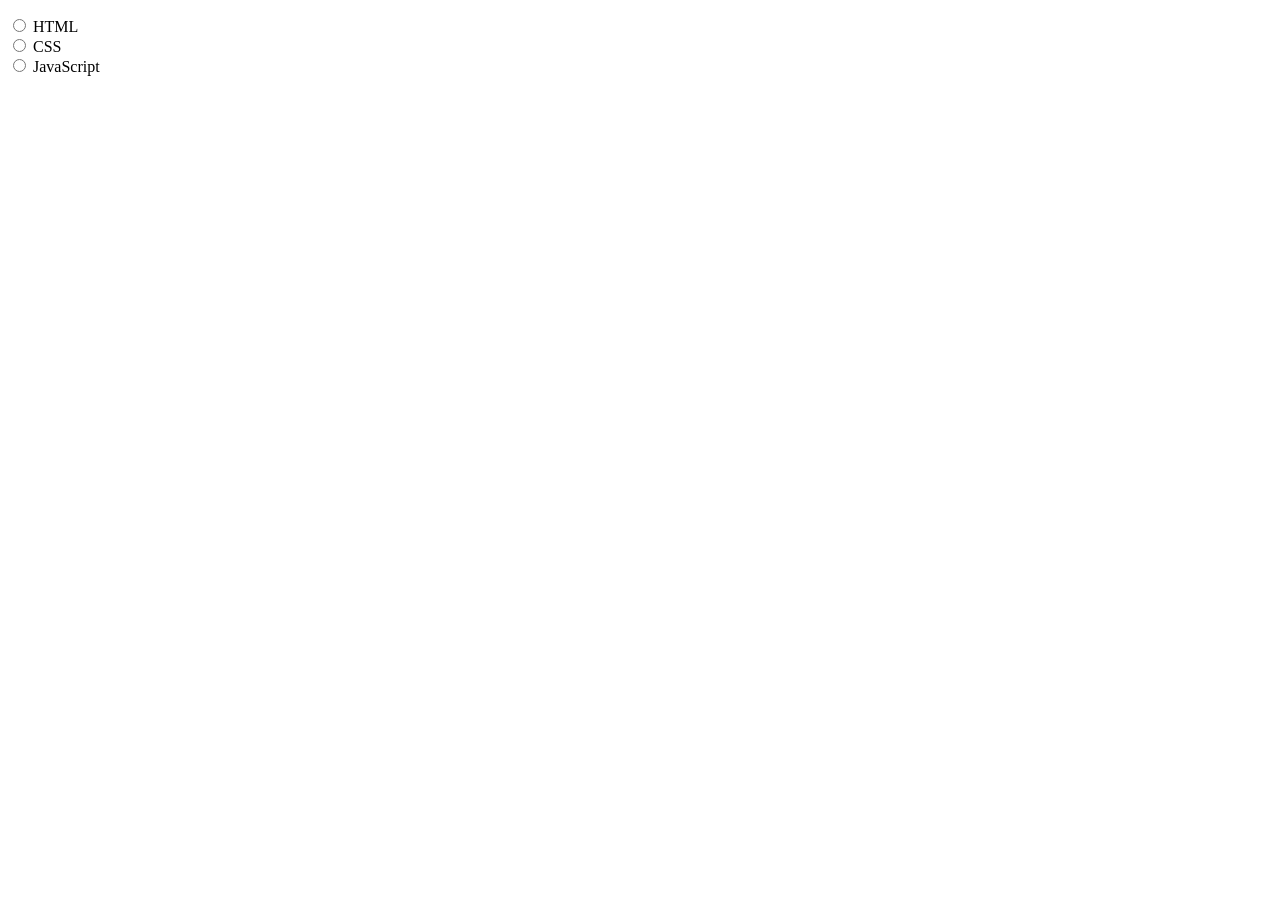
<file: formulario.html>
<!DOCTYPE html>
<html>
    <head>
        <meta charset="utf-8">
        <meta http-equiv="X-UA-Compatible" content="IE=edge">
        <title></title>
        <meta name="description" content="">
        <meta name="viewport" content="width=device-width, initial-scale=1">
        <link rel="stylesheet" href="">
    </head>
    <body>

    </body>
</html>
<p>
   <form>
  <input type="radio" id="html" name="fav_language" value="HTML">
  <label for="html">HTML</label><br>
  <input type="radio" id="css" name="fav_language" value="CSS">
  <label for="css">CSS</label><br>
  <input type="radio" id="javascript" name="fav_language" value="JavaScript">
  <label for="javascript">JavaScript</label>
</form> 
</p>
</file>
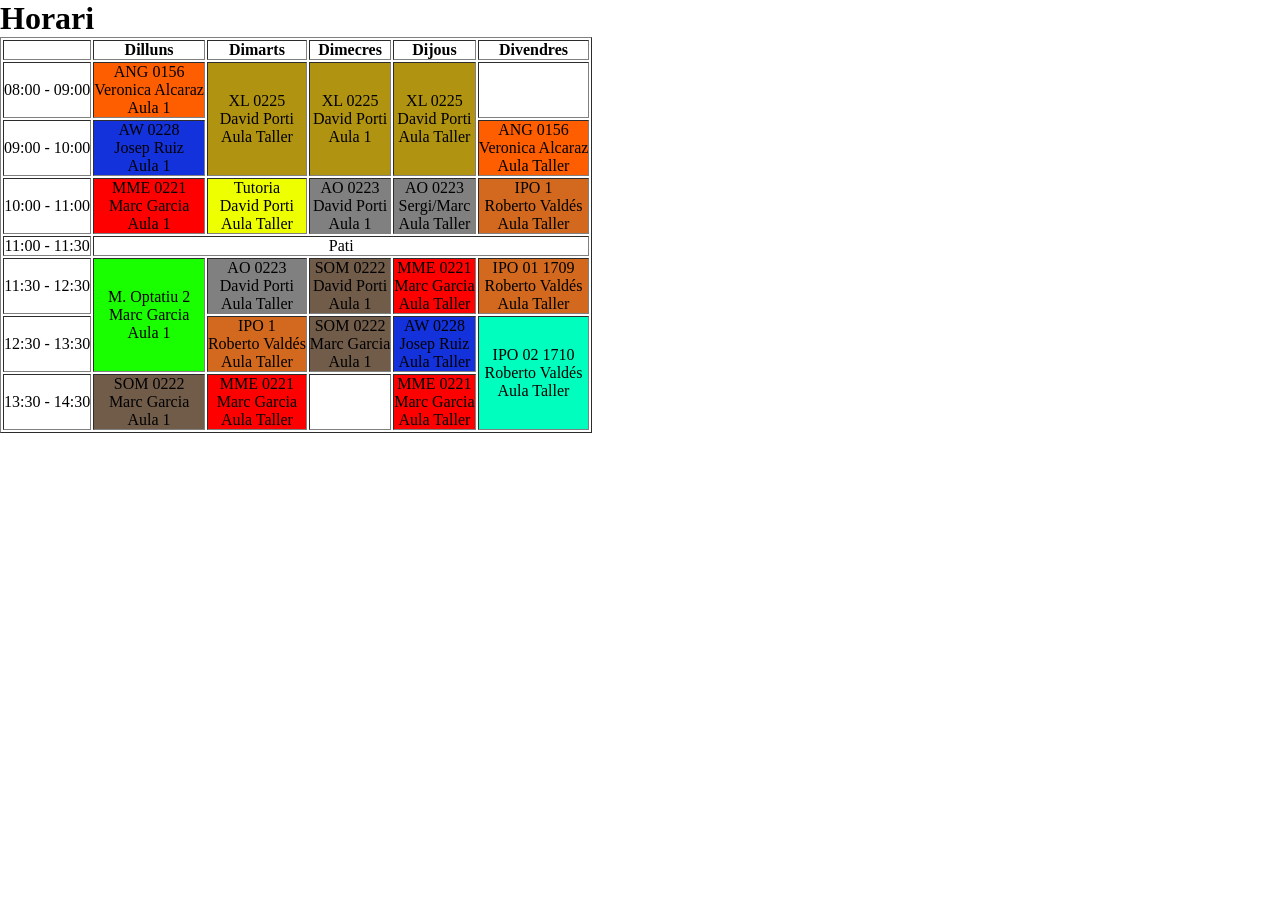
<file: html/horari aplicacions web.html>
<!DOCTYPE html>
<html lang="ca">

<head>
    <meta charset="utf-8">
    <meta http-equiv="X-UA-Compatible" content="IE=edge">
    <title>Exercici 0228</title>
    <meta name="author" content="Aldo">
    <meta name="description" content="Index activitats 0228">
    <meta name="viewport" content="width=device-width, initial-scale=1">

    <link rel="stylesheet" type="text/css" href="./../css/color.css">
    <link rel="stylesheet" type="text/css" href="./../css/style.css">
</head>

<body>

    <h1>Horari</h1>

    <table border="1">

        <thead>
            <tr>
                <th></th>
                <th>Dilluns</th>
                <th>Dimarts</th>
                <th>Dimecres</th>
                <th>Dijous</th>
                <th>Divendres</th>
            </tr>
        </thead>

        <tbody>

            <tr>
                <td>08:00 - 09:00</td>
                <td class="ANG">ANG 0156<br>Veronica Alcaraz<br>Aula 1</td>
                <td class="XL" rowspan="2">XL 0225<br>David Porti<br>Aula Taller</td>
                <td class="XL" rowspan="2">XL 0225<br>David Porti<br>Aula 1</td>
                <td class="XL" rowspan="2">XL 0225<br>David Porti<br>Aula Taller</td>
                <td></td>
            </tr>

            <tr>
                <td>09:00 - 10:00</td>
                <td class="aw">AW 0228<br>Josep Ruiz<br>Aula 1</td>
              
                <td class="ANG">ANG 0156<br>Veronica Alcaraz<br>Aula Taller</td>
            </tr>

            <tr>
                <td>10:00 - 11:00</td>
                <td class="MME">MME 0221<br>Marc Garcia<br>Aula 1</td>
                <td class="TUTORIA">Tutoria<br>David Porti<br>Aula Taller</td>
                <td class="AO">AO 0223<br>David Porti<br>Aula 1</td>
                <td class="AO">AO 0223<br>Sergi/Marc<br>Aula Taller</td>
                <td class="IPO1">IPO 1<br>Roberto Valdés<br>Aula Taller</td>
            </tr>

            <tr>
                <td>11:00 - 11:30</td>
                <td colspan="5" style="text-align: center; vertical-align: middle;">
                    Pati
                </td>
            </tr>

            <tr>
                <td>11:30 - 12:30</td>
                <td class="MOPTATIU" rowspan="2">M. Optatiu 2<br>Marc Garcia<br>Aula 1</td>
                <td class="AO">AO 0223<br>David Porti<br>Aula Taller</td>
                <td class="SOM">SOM 0222<br>David Porti<br>Aula 1</td>
                <td class="MME">MME 0221<br>Marc Garcia<br>Aula Taller</td>
                <td class="IPO1">IPO 01 1709<br>Roberto Valdés<br>Aula Taller</td>
            </tr>

            <tr>
                <td>12:30 - 13:30</td>
                <td class="IPO1">IPO 1<br>Roberto Valdés<br>Aula Taller</td>
                <td class="SOM">SOM 0222<br>Marc Garcia<br>Aula 1</td>
                <td class="aw">AW 0228<br>Josep Ruiz<br>Aula Taller</td>
                <td class="IPO2" rowspan="2">IPO 02 1710<br>Roberto Valdés<br>Aula Taller</td>
            </tr>

            <tr>
                <td>13:30 - 14:30</td>
                <td class="SOM">SOM 0222<br>Marc Garcia<br>Aula 1</td>
                <td class="MME">MME 0221<br>Marc Garcia<br>Aula Taller</td>
                <td></td>
                <td class="MME">MME 0221<br>Marc Garcia<br>Aula Taller</td>
               



            </tr>

        </tbody>

    </table>

</body>

</html>
</file>
<file: css/color.css>
.aw {
    background-color: rgb(20, 50, 220);
}

.ANG {
    background-color: rgb(255, 94, 0);
}

.XL {
    background-color: rgb(176, 147, 17);
}

.MME {
    background-color:rgb(254, 0, 0);
}

.MOPTATIU {
    background-color: rgb(26, 255, 0);
}

.SOM {
    background-color: rgb(113, 92, 74);
}

.IPO1 {
    background-color: chocolate;
}

.IPO2 {
    background-color: rgb(0, 255, 191);
}

.AO {
    background-color: gray;
}

.TUTORIA {
    background-color: rgb(238, 255, 0);
}

.textColorWhite {
    color: white;
}
</file>
<file: css/style.css>
* {
    margin: 0;
    padding: 0;
    text-decoration: none;
    list-style: none;
}

td, th {
    text-align: center;
}
</file>
